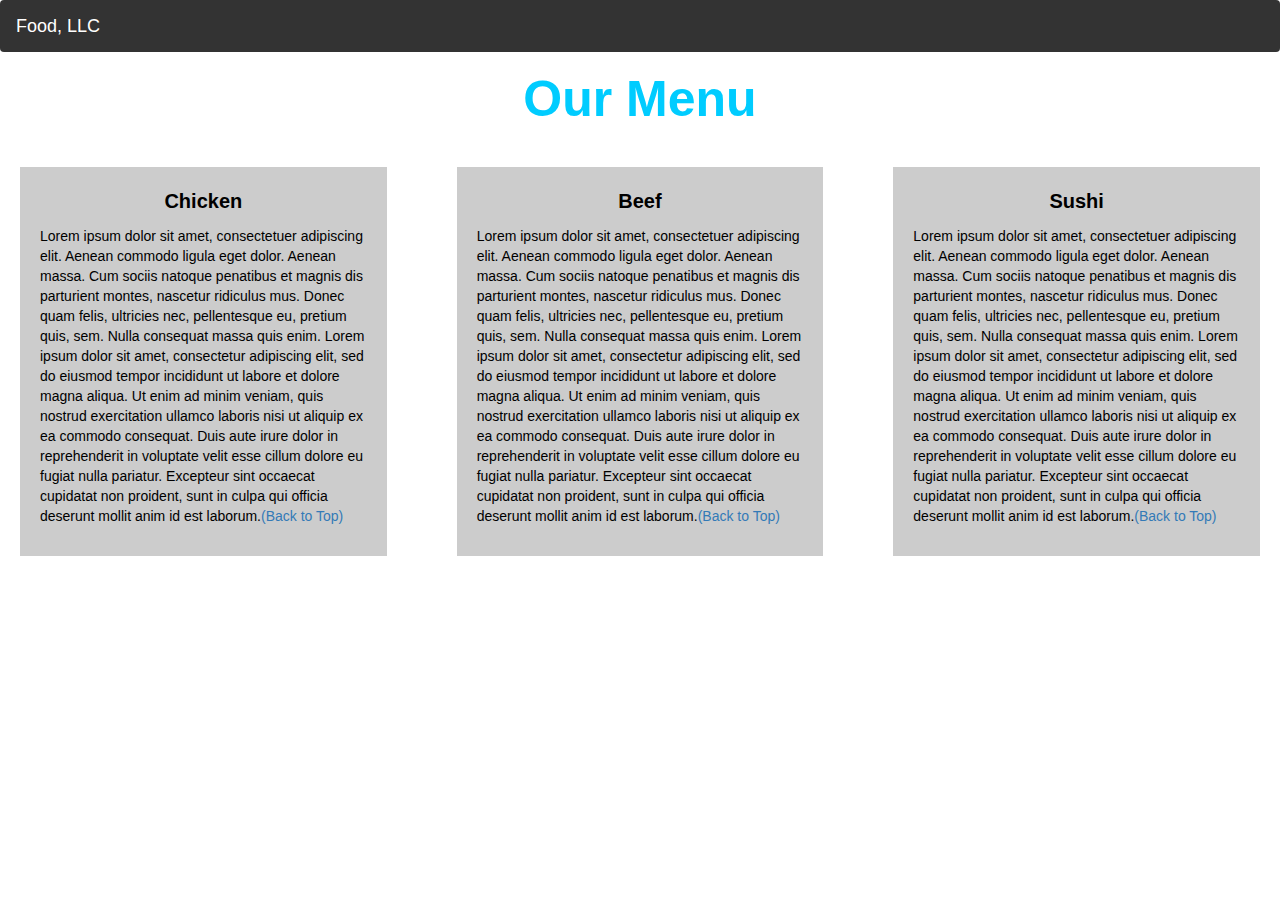
<file: module-3-solution/index.html>
<!DOCTYPE html>
<html>
<head>

<title>Module 3</title>

  <meta name="viewport" content="width=device-width, initial-scale=1">
  <script src="https://ajax.googleapis.com/ajax/libs/jquery/3.3.1/jquery.min.js"></script>
  <script src="https://maxcdn.bootstrapcdn.com/bootstrap/3.3.7/js/bootstrap.min.js"></script>

</head>

<meta name="viewport" content="width=device-width, initial-scale=1">
<link rel="stylesheet" type="text/css" href="css/style.css">
<link rel="stylesheet" type="text/css" href="css/bootstrap.min.css">



<body>


<nav class="navbar" id="top">
  <div class="container-fluid">

    <div class="navbar-header">
      <button type="button" class="navbar-toggle" data-toggle="collapse" data-target="#myNavbar">
        <span class="icon-bar"></span>
        <span class="icon-bar"></span>
        <span class="icon-bar"></span> 
      </button>
      <a class="navbar-brand" href="#">Food, LLC</a>
    </div>

    <div class="collapse" id="myNavbar">
      <ul class="nav navbar-nav visible-xs">
        <li><a class="menu-item" href="#chicken">Chicken</a></li>
        <li><a class="menu-item" href="#beef">Beef</a></li> 
        <li><a class="menu-item" href="#sushi">Sushi</a></li> 
      </ul>
    </div>

  </div>
</nav>

<h1 class="main-title">Our Menu</h1>



<div class="row">

  <div class="col-md-4 col-sm-6 col-xs-12" id="chicken">
    <div class="content-box">
      <p class="item-name">Chicken</p>
      <p>Lorem ipsum dolor sit amet, consectetuer adipiscing elit. Aenean commodo ligula eget dolor. Aenean massa. Cum sociis natoque penatibus et magnis dis parturient montes, nascetur ridiculus mus. Donec quam felis, ultricies nec, pellentesque eu, pretium quis, sem. Nulla consequat massa quis enim. Lorem ipsum dolor sit amet, consectetur adipiscing elit, sed do eiusmod tempor incididunt ut labore et dolore magna aliqua. Ut enim ad minim veniam, quis nostrud exercitation ullamco laboris nisi ut aliquip ex ea commodo consequat. Duis aute irure dolor in reprehenderit in voluptate velit esse cillum dolore eu fugiat nulla pariatur. Excepteur sint occaecat cupidatat non proident, sunt in culpa qui officia deserunt mollit anim id est laborum.<a href="#top">(Back to Top)</a></p>
    </div>
  </div>

  <div class="col-md-4 col-sm-6 col-xs-12" id="beef">
    <div class="content-box">
      <p class="item-name">Beef</p>
      <p>Lorem ipsum dolor sit amet, consectetuer adipiscing elit. Aenean commodo ligula eget dolor. Aenean massa. Cum sociis natoque penatibus et magnis dis parturient montes, nascetur ridiculus mus. Donec quam felis, ultricies nec, pellentesque eu, pretium quis, sem. Nulla consequat massa quis enim. Lorem ipsum dolor sit amet, consectetur adipiscing elit, sed do eiusmod tempor incididunt ut labore et dolore magna aliqua. Ut enim ad minim veniam, quis nostrud exercitation ullamco laboris nisi ut aliquip ex ea commodo consequat. Duis aute irure dolor in reprehenderit in voluptate velit esse cillum dolore eu fugiat nulla pariatur. Excepteur sint occaecat cupidatat non proident, sunt in culpa qui officia deserunt mollit anim id est laborum.<a href="#top">(Back to Top)</a></p>
    </div>
  </div>


  <div class="col-md-4 col-sm-12 col-xs-12" id="sushi">
    <div class="content-box">
      <p class="item-name">Sushi</p>
      <p>Lorem ipsum dolor sit amet, consectetuer adipiscing elit. Aenean commodo ligula eget dolor. Aenean massa. Cum sociis natoque penatibus et magnis dis parturient montes, nascetur ridiculus mus. Donec quam felis, ultricies nec, pellentesque eu, pretium quis, sem. Nulla consequat massa quis enim. Lorem ipsum dolor sit amet, consectetur adipiscing elit, sed do eiusmod tempor incididunt ut labore et dolore magna aliqua. Ut enim ad minim veniam, quis nostrud exercitation ullamco laboris nisi ut aliquip ex ea commodo consequat. Duis aute irure dolor in reprehenderit in voluptate velit esse cillum dolore eu fugiat nulla pariatur. Excepteur sint occaecat cupidatat non proident, sunt in culpa qui officia deserunt mollit anim id est laborum.<a href="#top">(Back to Top)</a></p>
    </div>
  </div>

</div>


</body>
</html>
</file>
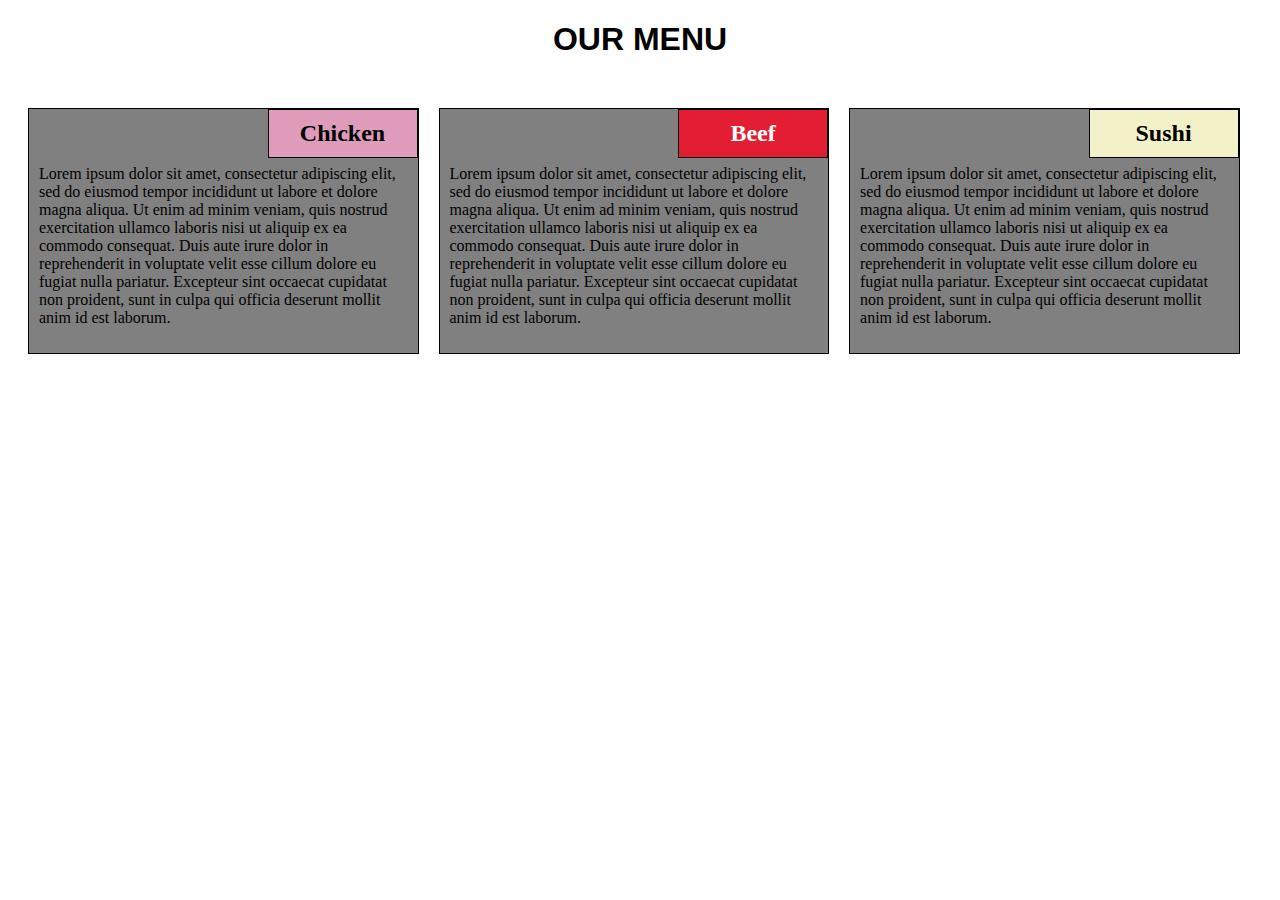
<file: module2-solution/index.html>
<!DOCTYPE html>
<html>
<head>
	<meta charset="utf-8">
	<meta name="viewport" content="width=device-width, intial-scale=1">
	<link rel="stylesheet" type="text/css" href="css/style.css">

	<title>Module 2</title>

</head>
<body>
	<h1>OUR MENU</h1>
	<div class="row">
		<div class="col-lg-4 col-md-6 col-sm-12">
			<div class="section">
				<h2 id="chicken" class="title">Chicken</h2>
				<p class="description">
					Lorem ipsum dolor sit amet, consectetur adipiscing elit, sed do eiusmod tempor incididunt ut labore et dolore magna aliqua. Ut enim ad minim veniam, quis nostrud exercitation ullamco laboris nisi ut aliquip ex ea commodo consequat. Duis aute irure dolor in reprehenderit in voluptate velit esse cillum dolore eu fugiat nulla pariatur. Excepteur sint occaecat cupidatat non proident, sunt in culpa qui officia deserunt mollit anim id est laborum. 
				</p>
			</div>
		</div>
		<div class="col-lg-4 col-md-6 col-sm-12">
			<div class="section">
				<h2 id="beef" class="title">Beef</h2>
				<p class="description">
					Lorem ipsum dolor sit amet, consectetur adipiscing elit, sed do eiusmod tempor incididunt ut labore et dolore magna aliqua. Ut enim ad minim veniam, quis nostrud exercitation ullamco laboris nisi ut aliquip ex ea commodo consequat. Duis aute irure dolor in reprehenderit in voluptate velit esse cillum dolore eu fugiat nulla pariatur. Excepteur sint occaecat cupidatat non proident, sunt in culpa qui officia deserunt mollit anim id est laborum.
				</p>
			</div>
		</div>
		<div class="col-lg-4 col-md-12 col-sm-12">
			<div class="section">
				<h2 id="sushi" class="title">Sushi</h2>
				<p class="description">
					Lorem ipsum dolor sit amet, consectetur adipiscing elit, sed do eiusmod tempor incididunt ut labore et dolore magna aliqua. Ut enim ad minim veniam, quis nostrud exercitation ullamco laboris nisi ut aliquip ex ea commodo consequat. Duis aute irure dolor in reprehenderit in voluptate velit esse cillum dolore eu fugiat nulla pariatur. Excepteur sint occaecat cupidatat non proident, sunt in culpa qui officia deserunt mollit anim id est laborum.
				</p>
			</div>
		</div>
	</div>
</body>
</html>
</file>
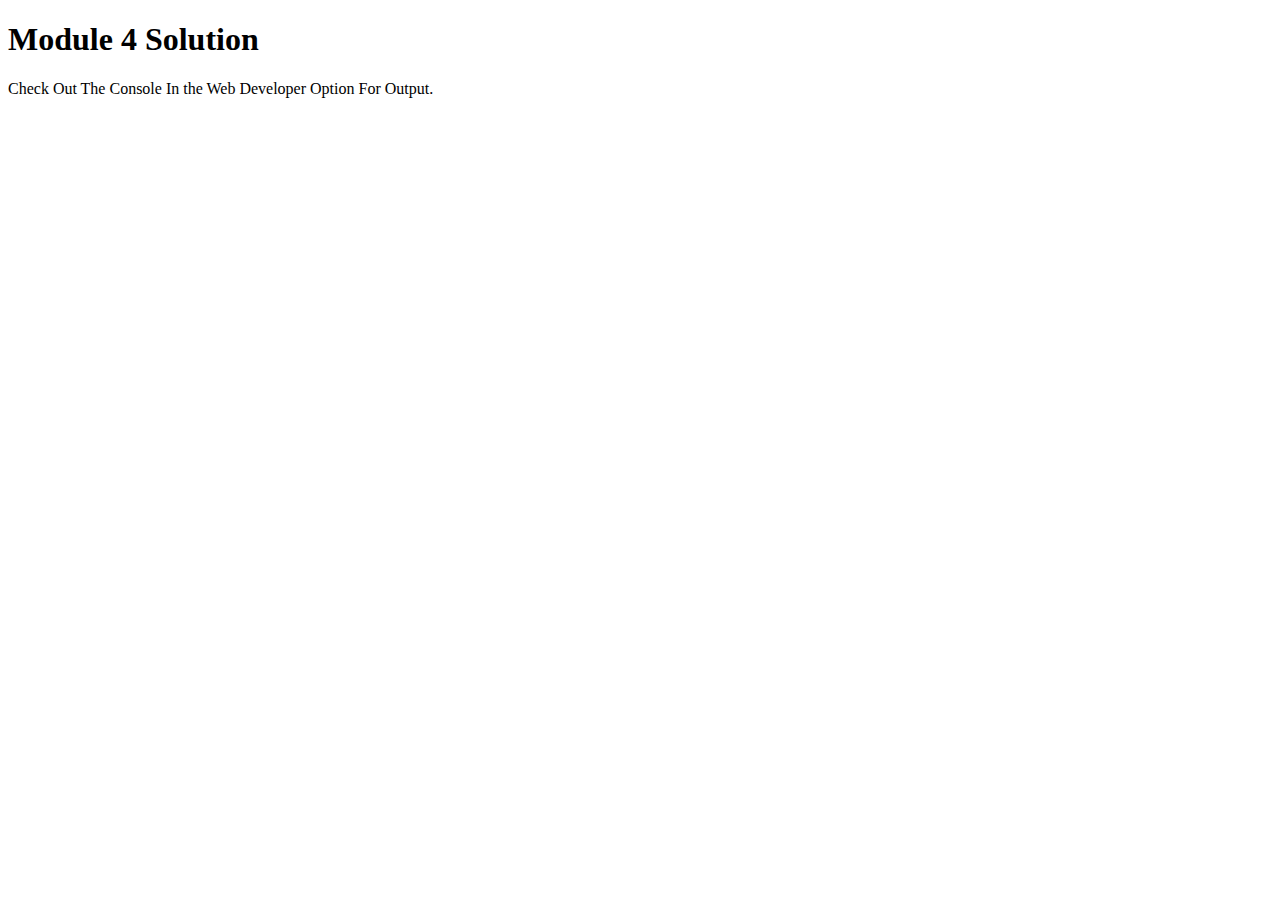
<file: module4-solution/index.html>
<!DOCTYPE html>
<html>
<head>
	<meta charset="utf-8">
	<title>Module 4 Solution</title>
	<script>
		var names = [];
	</script>
	<script src="SpeakHello.js"></script>
	<script src="SpeakGoodBye.js"></script>
	<script src="script.js"></script>
</head>
<body>
	<h1>Module 4 Solution</h1>
	<p>Check Out The Console In the Web Developer Option For Output. </p>
</body>
</html>
</file>
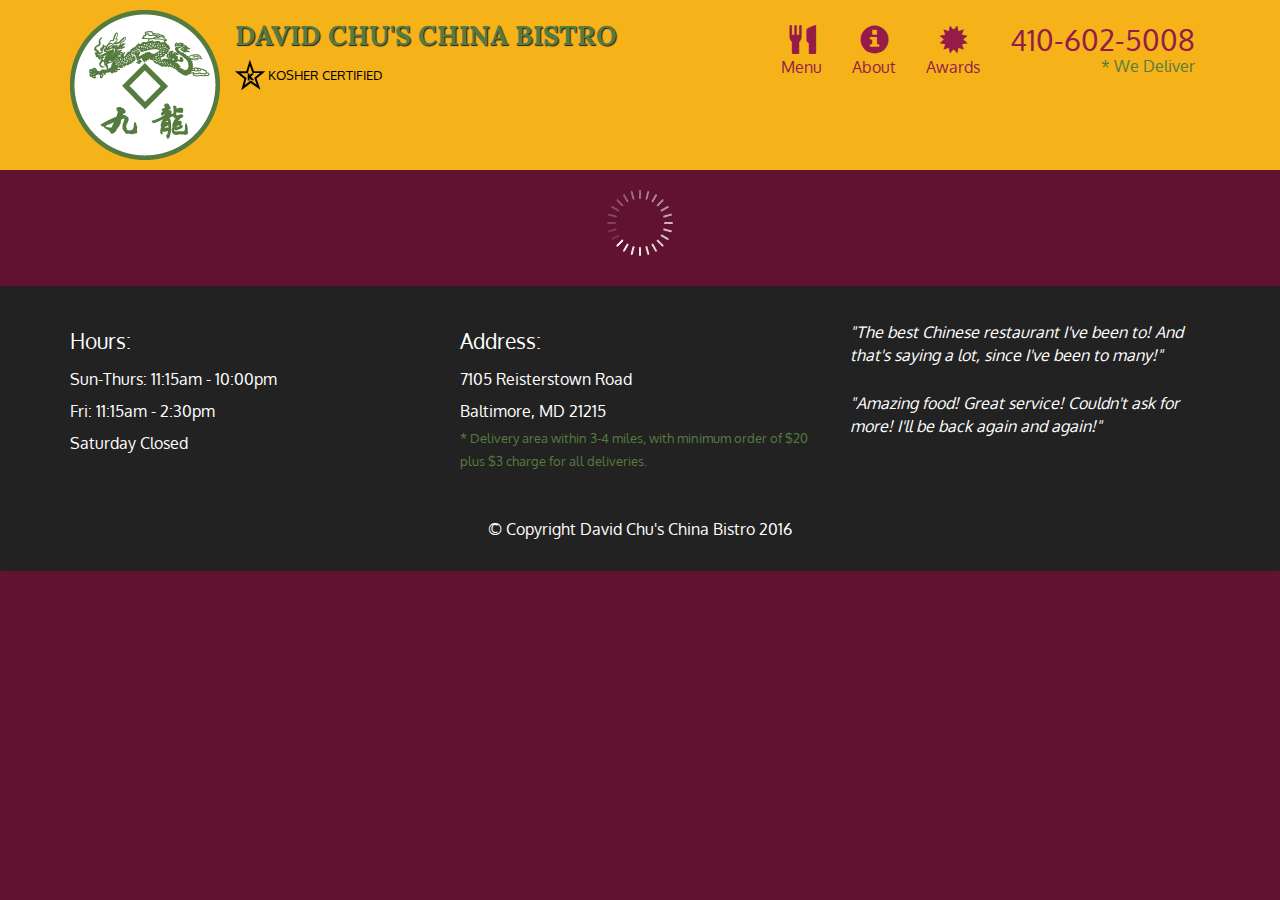
<file: module5-solution/index.html>
<!doctype html>
<html lang="en">
  <head>
    <meta charset="utf-8">
    <meta http-equiv="X-UA-Compatible" content="IE=edge">
    <meta name="viewport" content="width=device-width, initial-scale=1">
    <title>David Chu's China Bistro</title>
    <link rel="stylesheet" href="css/bootstrap.min.css">
    <link rel="stylesheet" href="css/styles.css">
    <link href='https://fonts.googleapis.com/css?family=Oxygen:400,300,700' rel='stylesheet' type='text/css'>
    <link href='https://fonts.googleapis.com/css?family=Lora' rel='stylesheet' type='text/css'>
  </head>
<body>
  <header>
    <nav id="header-nav" class="navbar navbar-default">
      <div class="container">
        <div class="navbar-header">
          <a href="index.html" class="pull-left visible-md visible-lg">
            <div id="logo-img" alt="Logo image"></div>
          </a>

          <div class="navbar-brand">
            <a href="index.html"><h1>David Chu's China Bistro</h1></a>
            <p>
              <img src="images/star-k-logo.png" alt="Kosher certification">
              <span>Kosher Certified</span>
            </p>
          </div>

          <button id="navbarToggle" type="button" class="navbar-toggle collapsed" data-toggle="collapse" data-target="#collapsable-nav" aria-expanded="false">
            <span class="sr-only">Toggle navigation</span>
            <span class="icon-bar"></span>
            <span class="icon-bar"></span>
            <span class="icon-bar"></span>
          </button>
        </div>
        
        <div id="collapsable-nav" class="collapse navbar-collapse">
           <ul id="nav-list" class="nav navbar-nav navbar-right">
            <li id="navHomeButton" class="visible-xs active">
              <a href="index.html">
                <span class="glyphicon glyphicon-home"></span> Home</a>
            </li>
            <li id="navMenuButton">
              <a href="#" onclick="$dc.loadMenuCategories();">
                <span class="glyphicon glyphicon-cutlery"></span><br class="hidden-xs"> Menu</a>
            </li>
            <li>
              <a href="#">
                <span class="glyphicon glyphicon-info-sign"></span><br class="hidden-xs"> About</a>
            </li>
            <li>
              <a href="#">
                <span class="glyphicon glyphicon-certificate"></span><br class="hidden-xs"> Awards</a>
            </li>
            <li id="phone" class="hidden-xs">
              <a href="tel:410-602-5008">
                <span>410-602-5008</span></a><div>* We Deliver</div>
            </li>
          </ul><!-- #nav-list -->
        </div><!-- .collapse .navbar-collapse -->
      </div><!-- .container -->
    </nav><!-- #header-nav -->
  </header>

  <div id="call-btn" class="visible-xs">
    <a class="btn" href="tel:410-602-5008">
    <span class="glyphicon glyphicon-earphone"></span>
    410-602-5008
    </a>
  </div>
  <div id="xs-deliver" class="text-center visible-xs">* We Deliver</div>

  <div id="main-content" class="container"></div>

  <footer class="panel-footer">
    <div class="container">
      <div class="row">
        <section id="hours" class="col-sm-4">
          <span>Hours:</span><br>
          Sun-Thurs: 11:15am - 10:00pm<br>
          Fri: 11:15am - 2:30pm<br>
          Saturday Closed
          <hr class="visible-xs">
        </section>
        <section id="address" class="col-sm-4">
          <span>Address:</span><br>
          7105 Reisterstown Road<br>
          Baltimore, MD 21215
          <p>* Delivery area within 3-4 miles, with minimum order of $20 plus $3 charge for all deliveries.</p>
          <hr class="visible-xs">
        </section>
        <section id="testimonials" class="col-sm-4">
          <p>"The best Chinese restaurant I've been to! And that's saying a lot, since I've been to many!"</p>
          <p>"Amazing food! Great service! Couldn't ask for more! I'll be back again and again!"</p>
        </section>
      </div>
      <div class="text-center">&copy; Copyright David Chu's China Bistro 2016</div>
    </div>
  </footer>

  <!-- jQuery (Bootstrap JS plugins depend on it) -->
  <script src="js/jquery-2.1.4.min.js"></script>
  <script src="js/bootstrap.min.js"></script>
  <script src="js/ajax-utils.js"></script>
  <script src="js/script.js"></script>
</body>
</html>
</file>
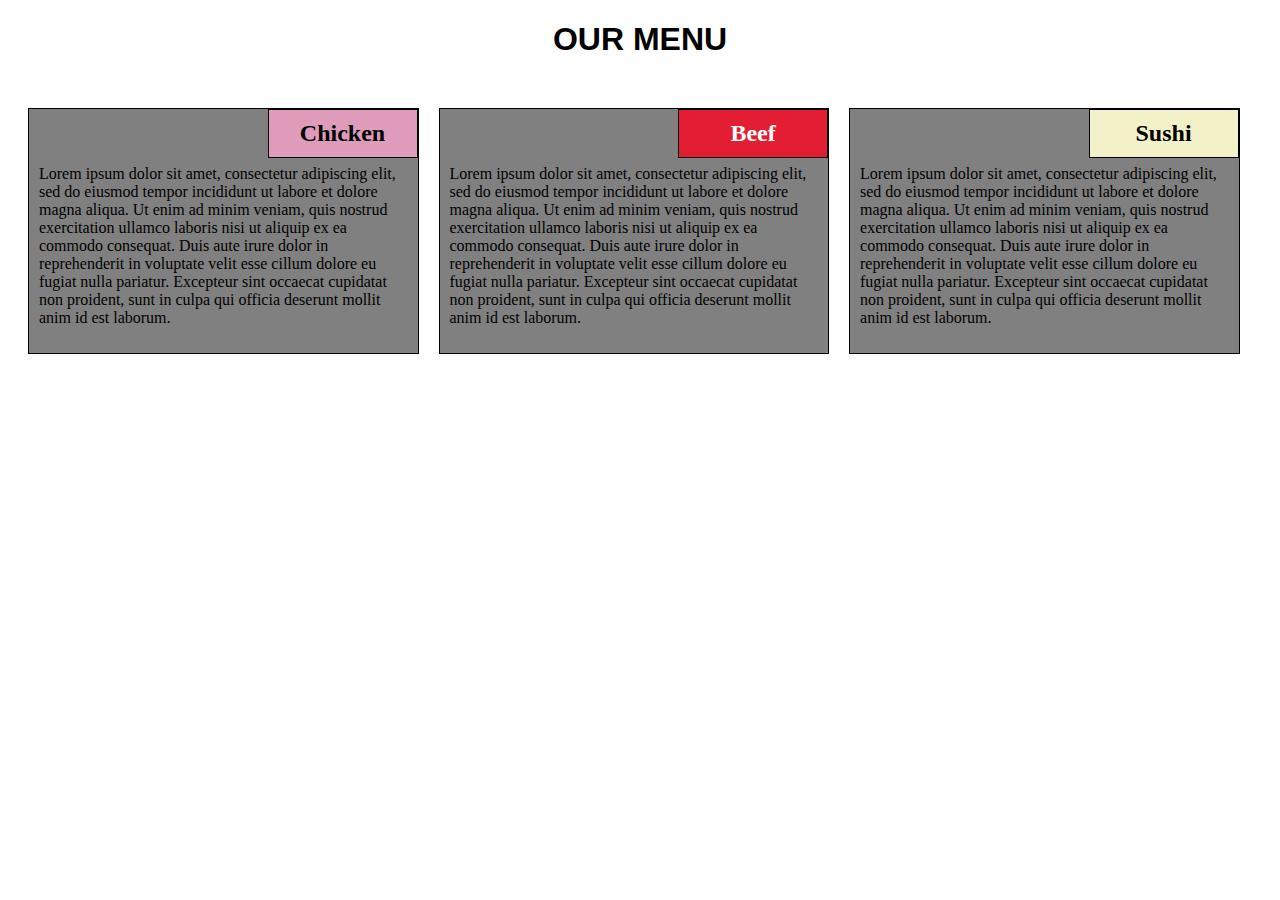
<file: site/index.html>
<!DOCTYPE html>
<html>
<head>
	<meta charset="utf-8">
	<meta name="viewport" content="width=device-width, intial-scale=1">
	<link rel="stylesheet" type="text/css" href="css/style.css">

	<title>Responsive Website</title>

</head>
<body>
	<h1>OUR MENU</h1>
	<div class="row">
		<div class="col-lg-4 col-md-6 col-sm-12">
			<div class="section">
				<h2 id="chicken" class="title">Chicken</h2>
				<p class="description">
					Lorem ipsum dolor sit amet, consectetur adipiscing elit, sed do eiusmod tempor incididunt ut labore et dolore magna aliqua. Ut enim ad minim veniam, quis nostrud exercitation ullamco laboris nisi ut aliquip ex ea commodo consequat. Duis aute irure dolor in reprehenderit in voluptate velit esse cillum dolore eu fugiat nulla pariatur. Excepteur sint occaecat cupidatat non proident, sunt in culpa qui officia deserunt mollit anim id est laborum. 
				</p>
			</div>
		</div>
		<div class="col-lg-4 col-md-6 col-sm-12">
			<div class="section">
				<h2 id="beef" class="title">Beef</h2>
				<p class="description">
					Lorem ipsum dolor sit amet, consectetur adipiscing elit, sed do eiusmod tempor incididunt ut labore et dolore magna aliqua. Ut enim ad minim veniam, quis nostrud exercitation ullamco laboris nisi ut aliquip ex ea commodo consequat. Duis aute irure dolor in reprehenderit in voluptate velit esse cillum dolore eu fugiat nulla pariatur. Excepteur sint occaecat cupidatat non proident, sunt in culpa qui officia deserunt mollit anim id est laborum.
				</p>
			</div>
		</div>
		<div class="col-lg-4 col-md-6 col-sm-12">
			<div class="section">
				<h2 id="sushi" class="title">Sushi</h2>
				<p class="description">
					Lorem ipsum dolor sit amet, consectetur adipiscing elit, sed do eiusmod tempor incididunt ut labore et dolore magna aliqua. Ut enim ad minim veniam, quis nostrud exercitation ullamco laboris nisi ut aliquip ex ea commodo consequat. Duis aute irure dolor in reprehenderit in voluptate velit esse cillum dolore eu fugiat nulla pariatur. Excepteur sint occaecat cupidatat non proident, sunt in culpa qui officia deserunt mollit anim id est laborum.
				</p>
			</div>
		</div>
	</div>
</body>
</html>
</file>
<file: module-3-solution/css/style.css>
.container-fluid{
	margin: 0;
	padding: 0;
}

/*Navbar Styles*/
.navbar{
	border-radius: 0px;
	background-color: rgba(0,0,0,0.8);
}

.navbar-brand{
  font-size: 35px;
  color: white;
  padding-left: 25px;
}

.navbar-brand:hover{
	color: white;
}

.nav{
	margin: 0;
	padding: 0;
}

.navbar-nav{
  font-size: 25px;
  text-align: center;
  margin: 0;
  padding: 0;
}

.navbar-toggle{
	border: 2px solid white;
	margin-right: 25px;
}

.icon-bar{
	background-color: white;
}

/*Title Style*/
.main-title{
  margin-bottom: 15px;
  text-align: center;
  color: #00CCFF;
  font-size: 50px;
  font-family: "Verdana", cursive, sans-serif;
  font-weight: bold;
}

li{
	box-sizing: border-box;
	width: 100%;
}

/*Menu Styles*/

.menu-item{
	padding: 0;
	margin: 0;
	width: 100%;
	background-color: white;
	border-bottom: 1px solid black;
	color: black;
	display: block;
}

.menu-item:hover{
	background-color: rgba(0,0,0,0.9);
	color: rgba(0,0,0,0.4);
}



.row{
	margin: 20px;
}

.content-box{
	margin: 20px;
	width: auto;
	height: auto;
	color: black;
	background-color: rgba(0,0,0,0.2);
	font-family: "Comic Sans MS", cursive, sans-serif;
	padding: 20px;
}

.item-name{
	text-align: center;
	font-size: 20px;
	font-weight: bold;
}

#top{

}
</file>
<file: module2-solution/css/style.css>
/*  Simple Base Styles  */

* {
  box-sizing: border-box;
}

h1 {
  text-align: center;
  font-family: helvetica;
  margin-bottom: 40px;
}

.title {
  border: 1px solid black;
  font-weight: bold;
  font-family: Verdana;
  position: absolute;
  right: 0;
  width: 150px;
  text-align: center;
  padding: 10px 0 10px 0;
  margin-top: 0;
}

.description {
  padding: 40px 10px 10px 10px;
}

#chicken {
  background-color: #DE9CBA;
}

#beef {
  background-color: #E31D32;
  color: white;
}

#sushi {
  background-color: #F3F1C8;
}

/*  Simple Responsive Framework  */
.row {
  width: 100%;
  padding: 0 10px 0 10px;
}

div.section {
  background: gray;
  border: 1px solid black;
  position: relative;
  margin: 10px;
}


/* Desktop */
@media (min-width: 992px) {
  .col-lg-1, .col-lg-2, .col-lg-3, .col-lg-4, .col-lg-5, .col-lg-6,
  .col-lg-7, .col-lg-8, .col-lg-9, .col-lg-10, .col-lg-11, .col-lg-12 {
    float: left;
  }

  .col-lg-1 {
    width: 8.33%;
  }
  .col-lg-2 {
    width: 16.66%;
  }
  .col-lg-3 {
    width: 25%;
  }
  .col-lg-4 {
    width: 33%;
  }
  .col-lg-5 {
    width: 41.66%;
  }
  .col-lg-6 {
    width: 50%;
  }
  .col-lg-7 {
    width: 58.33%;
  }
  .col-lg-8 {
    width: 66.66%;
  }
  .col-lg-9 {
    width: 74.99%;
  }
  .col-lg-10 {
    width: 83.33%;
  }
  .col-lg-11 {
    width: 91.66%;
  }
  .col-lg-12 {
    width: 100%;
  }
}

/* Tablets */
@media (min-width: 768px) and (max-width: 991px) {
  .col-md-1, .col-md-2, .col-md-3, .col-md-4, .col-md-5, .col-md-6,
  .col-md-7, .col-md-8, .col-md-9, .col-md-10, .col-md-11, .col-md-12 {
    float: left;
  }

  .col-md-1 {
    width: 8.33%;
  }
  .col-md-2 {
    width: 16.66%;
  }
  .col-md-3 {
    width: 25%;
  }
  .col-md-4 {
    width: 33%;
  }
  .col-md-5 {
    width: 41.66%;
  }
  .col-md-6 {
    width: 50%;
  }
  .col-md-7 {
    width: 58.33%;
  }
  .col-md-8 {
    width: 66.66%;
  }
  .col-md-9 {
    width: 74.99%;
  }
  .col-md-10 {
    width: 83.33%;
  }
  .col-md-11 {
    width: 91.66%;
  }
  .col-md-12 {
    width: 100%;
  }
}

/* Mobile */
@media (max-width: 767px) {
  .col-sm-1, .col-sm-2, .col-sm-3, .col-sm-4, .col-sm-5, .col-sm-6,
  .col-sm-7, .col-sm-8, .col-sm-9, .col-sm-10, .col-sm-11, .col-sm-12 {
    float: left;
  }

  .col-sm-1 {
    width: 8.33%;
  }
  .col-sm-2 {
    width: 16.66%;
  }
  .col-sm-3 {
    width: 25%;
  }
  .col-sm-4 {
    width: 33%;
  }
  .col-sm-5 {
    width: 41.66%;
  }
  .col-sm-6 {
    width: 50%;
  }
  .col-sm-7 {
    width: 58.33%;
  }
  .col-sm-8 {
    width: 66.66%;
  }
  .col-sm-9 {
    width: 74.99%;
  }
  .col-sm-10 {
    width: 83.33%;
  }
  .col-sm-11 {
    width: 91.66%;
  }
  .col-sm-12 {
    width: 100%;
  }
}
</file>
<file: module5-solution/css/styles.css>
body {
  font-size: 16px;
  color: #fff;
  background-color: #61122f;
  font-family: 'Oxygen', sans-serif;
}

/** HEADER **/
#header-nav {
  background-color: #f6b319;
  border-radius: 0;
  border: 0;
}

#logo-img {
  background: url('../images/restaurant-logo_large.png') no-repeat;
  width: 150px;
  height: 150px;
  margin: 10px 15px 10px 0;
}

.navbar-brand {
  padding-top: 25px;
}
.navbar-brand h1 { /* Restaurant name */
  font-family: 'Lora', serif;
  color: #557c3e;
  font-size: 1.5em;
  text-transform: uppercase;
  font-weight: bold;
  text-shadow: 1px 1px 1px #222;
  margin-top: 0;
  margin-bottom: 0;
  line-height: .75;
}
.navbar-brand a:hover, .navbar-brand a:focus {
  text-decoration: none;
}
.navbar-brand p { /* Kosher cert */
  color: #000;
  text-transform: uppercase;
  font-size: .7em;
  margin-top: 15px;
}
.navbar-brand p span { /* Star-K */
  vertical-align: middle;
}

#nav-list {
  margin-top: 10px;
}
#nav-list a {
  color: #951C49;
  text-align: center;
}
#nav-list a:hover {
  background: #E7E7E7;
}
#nav-list a span {
  font-size: 1.8em;
}

#phone {
  margin-top: 5px;
}
#phone a { /* Phone number */
  text-align: right;
  padding-bottom: 0;
}
#phone div { /* We Deliver */
  color: #557c3e;
  text-align: right;
  padding-right: 15px;
}

.navbar-header button.navbar-toggle, .navbar-header .icon-bar {
  border: 1px solid #61122f;
}
.navbar-header button.navbar-toggle {
  clear: both;
  margin-top: -30px;
}
/* END HEADER */

/* FOOTER */
.panel-footer {
  margin-top: 30px;
  padding-top: 35px;
  padding-bottom: 30px;
  background-color: #222;
  border-top: 0;
}
.panel-footer div.row {
  margin-bottom: 35px;
}
#hours, #address {
  line-height: 2;
}
#hours > span, #address > span {
  font-size: 1.3em;
}
#address p {
  color: #557c3e;
  font-size: .8em;
  line-height: 1.8;
}
#testimonials {
  font-style: italic;
}
#testimonials p:nth-child(2) {
  margin-top: 25px;
}
/* END FOOTER */



/* HOME PAGE */
.container .jumbotron {
  box-shadow: 0 0 50px #3F0C1F;
  border: 2px solid #3F0C1F;
}

#menu-tile, #specials-tile, #map-tile {
  height: 250px;
  width: 100%;
  margin-bottom: 15px;
  position: relative;
  border: 2px solid #3F0C1F;
  overflow: hidden;
}
#menu-tile:hover, #specials-tile:hover, #map-tile:hover {
  box-shadow: 0 1px 5px 1px #cccccc;
}
#menu-tile {
  background: url('../images/menu-tile.jpg') no-repeat;
  background-position: center;
}
#specials-tile {
  background: url('../images/specials-tile.jpg') no-repeat;
  background-position: center;
}
#menu-tile span, #specials-tile span, #map-tile span {
  position: absolute;
  bottom: 0;
  right: 0;
  width: 100%;
  text-align: center;
  font-size: 1.6em;
  text-transform: uppercase;
  background-color: #000;
  color: #fff;
  opacity: .8;
}
/* END HOME PAGE */

/* MENU CATEGORIES PAGE */
.category-tile { 
  position: relative;
  border: 2px solid #3F0C1F;
  overflow: hidden;
  width: 200px;
  height: 200px;
  margin: 0 auto 15px;
}
.category-tile span {
  position: absolute;
  bottom: 0;
  right: 0;
  width: 100%;
  text-align: center;
  font-size: 1.2em;
  text-transform: uppercase;
  background-color: #000;
  color: #fff;
  opacity: .8;
}
.category-tile:hover {
  box-shadow: 0 1px 5px 1px #cccccc;
}

#menu-categories-title + div {
  margin-bottom: 50px;
}
/* END MENU CATEGORIES PAGE */

/* SINGLE CATEGORY PAGE */
.menu-item-tile {
  margin-bottom: 25px;
}
.menu-item-tile hr {
  width: 80%;
}
.menu-item-tile .menu-item-price {
  font-size: 1.1em;
  text-align: right;
  margin-top: -15px;
  margin-right: -15px;
}
.menu-item-tile .menu-item-price span {
  font-size: .6em;
}
.menu-item-photo {
  position: relative;
  border: 2px solid #3F0C1F; 
  overflow: hidden;
  padding: 0;
  margin-right: -15px;
  margin-left: auto;
  margin-bottom: 20px;
  max-width: 250px;
}
.menu-item-photo div {
  position: absolute;
  bottom: 0;
  right: 0;
  width: 80px;
  background-color: #557c3e;
  text-align: center;
}
.menu-item-description {
  padding-right: 30px;
}
h3.menu-item-title {
  margin: 0 0 10px;
}
.menu-item-details {
  font-size: .9em;
  font-style: italic;
}
/* END SINGLE CATEGORY PAGE */


/********** Large devices only **********/
@media (min-width: 1200px) {
  .container .jumbotron {
    background: url('../images/jumbotron_1200.jpg') no-repeat;
    height: 675px;
  }
}

/********** Medium devices only **********/
@media (min-width: 992px) and (max-width: 1199px) {
  /* Header */
  #logo-img {
    background: url('../images/restaurant-logo_medium.png') no-repeat;
    width: 100px;
    height: 100px;
    margin: 5px 5px 5px 0;
  }
  /* End Header */

  /* Home Page */
  .container .jumbotron {
    background: url('../images/jumbotron_992.jpg') no-repeat;
    height: 558px;
  }
  /* End Home Page */
}

/********** Small devices only **********/
@media (min-width: 768px) and (max-width: 991px) {
  /* Home Page */
  .container .jumbotron {
    background: url('../images/jumbotron_768.jpg') no-repeat;
    height: 432px;
  }
  /* End Home Page */
}

/********** Extra small devices only **********/
@media (max-width: 767px) {
  /* Header */
  .navbar-brand {
    padding-top: 10px;
    height: 80px;
  }
  .navbar-brand h1 { /* Restaurant name */
    padding-top: 10px;
    font-size: 5vw; /* 1vw = 1% of viewport width */
  }
  .navbar-brand p { /* Kosher cert */
    font-size: .6em;
    margin-top: 12px;
  }
  .navbar-brand p img { /* Star-K */
    height: 20px;
  }

  #collapsable-nav a { /* Collapsed nav menu text */
    font-size: 1.2em;
  }
  #collapsable-nav a span { /* Collapsed nav menu glyph */
    font-size: 1em;
    margin-right: 5px;
  }

  #call-btn > a {
    font-size: 1.5em;
    display: block;
    margin: 0 20px;
    padding: 10px;
    border: 2px solid #fff;
    background-color: #f6b319;
    color: #951c49;
  }
  #xs-deliver {
    margin-top: 5px;
    font-size: .7em;
    letter-spacing: .1em;
    text-transform: uppercase;
  }
  /* End Header */

  /* Footer */
  .panel-footer section {
    margin-bottom: 30px;
    text-align: center;
  }
  .panel-footer section:nth-child(3) {
    margin-bottom: 0; /* margin already exists on the whole row */
  }
  .panel-footer section hr {
    width: 50%;
  }
  /* End Footer */

  /* Home Page */
  .container .jumbotron {
    margin-top: 30px;
    padding: 0;
  }
  #menu-tile, #specials-tile {
    width: 360px;
    margin: 0 auto 15px;
  }

  .menu-item-photo {
    margin-right: auto;
  }
  .menu-item-tile .menu-item-price {
    text-align: center;
  }
  .menu-item-description {
    text-align: center;;
  }
}


/********** Super extra small devices Only :-) (e.g., iPhone 4) **********/
@media (max-width: 479px) {
  /* Header */
  .navbar-brand h1 { /* Restaurant name */
    padding-top: 5px;
    font-size: 6vw;
  }
  /* End Header */
  
  /* Home page */
  #menu-tile, #specials-tile {
    width: 280px;
    margin: 0 auto 15px;
  }

  .col-xxs-12 {
    position: relative;
    min-height: 1px;
    padding-right: 15px;
    padding-left: 15px;
    float: left;
    width: 100%;
  }
}
</file>
<file: site/css/style.css>
/*  Simple Base Styles  */

* {
  box-sizing: border-box;
}

h1 {
  text-align: center;
  font-family: helvetica;
  margin-bottom: 40px;
}

.title {
  border: 1px solid black;
  font-weight: bold;
  font-family: Verdana;
  position: absolute;
  right: 0;
  width: 150px;
  text-align: center;
  padding: 10px 0 10px 0;
  margin-top: 0;
}

.description {
  padding: 40px 10px 10px 10px;
}

#chicken {
  background-color: #DE9CBA;
}

#beef {
  background-color: #E31D32;
  color: white;
}

#sushi {
  background-color: #F3F1C8;
}

/*  Simple Responsive Framework  */
.row {
  width: 100%;
  padding: 0 10px 0 10px;
}

div.section {
  background: gray;
  border: 1px solid black;
  position: relative;
  margin: 10px;
}


/* Desktop */
@media (min-width: 992px) {
  .col-lg-1, .col-lg-2, .col-lg-3, .col-lg-4, .col-lg-5, .col-lg-6,
  .col-lg-7, .col-lg-8, .col-lg-9, .col-lg-10, .col-lg-11, .col-lg-12 {
    float: left;
  }

  .col-lg-1 {
    width: 8.33%;
  }
  .col-lg-2 {
    width: 16.66%;
  }
  .col-lg-3 {
    width: 25%;
  }
  .col-lg-4 {
    width: 33%;
  }
  .col-lg-5 {
    width: 41.66%;
  }
  .col-lg-6 {
    width: 50%;
  }
  .col-lg-7 {
    width: 58.33%;
  }
  .col-lg-8 {
    width: 66.66%;
  }
  .col-lg-9 {
    width: 74.99%;
  }
  .col-lg-10 {
    width: 83.33%;
  }
  .col-lg-11 {
    width: 91.66%;
  }
  .col-lg-12 {
    width: 100%;
  }
}

/* Tablets */
@media (min-width: 768px) and (max-width: 991px) {
  .col-md-1, .col-md-2, .col-md-3, .col-md-4, .col-md-5, .col-md-6,
  .col-md-7, .col-md-8, .col-md-9, .col-md-10, .col-md-11, .col-md-12 {
    float: left;
  }

  .col-md-1 {
    width: 8.33%;
  }
  .col-md-2 {
    width: 16.66%;
  }
  .col-md-3 {
    width: 25%;
  }
  .col-md-4 {
    width: 33%;
  }
  .col-md-5 {
    width: 41.66%;
  }
  .col-md-6 {
    width: 50%;
  }
  .col-md-7 {
    width: 58.33%;
  }
  .col-md-8 {
    width: 66.66%;
  }
  .col-md-9 {
    width: 74.99%;
  }
  .col-md-10 {
    width: 83.33%;
  }
  .col-md-11 {
    width: 91.66%;
  }
  .col-md-12 {
    width: 100%;
  }
}

/* Mobile */
@media (max-width: 767px) {
  .col-sm-1, .col-sm-2, .col-sm-3, .col-sm-4, .col-sm-5, .col-sm-6,
  .col-sm-7, .col-sm-8, .col-sm-9, .col-sm-10, .col-sm-11, .col-sm-12 {
    float: left;
  }

  .col-sm-1 {
    width: 8.33%;
  }
  .col-sm-2 {
    width: 16.66%;
  }
  .col-sm-3 {
    width: 25%;
  }
  .col-sm-4 {
    width: 33%;
  }
  .col-sm-5 {
    width: 41.66%;
  }
  .col-sm-6 {
    width: 50%;
  }
  .col-sm-7 {
    width: 58.33%;
  }
  .col-sm-8 {
    width: 66.66%;
  }
  .col-sm-9 {
    width: 74.99%;
  }
  .col-sm-10 {
    width: 83.33%;
  }
  .col-sm-11 {
    width: 91.66%;
  }
  .col-sm-12 {
    width: 100%;
  }
}
</file>
